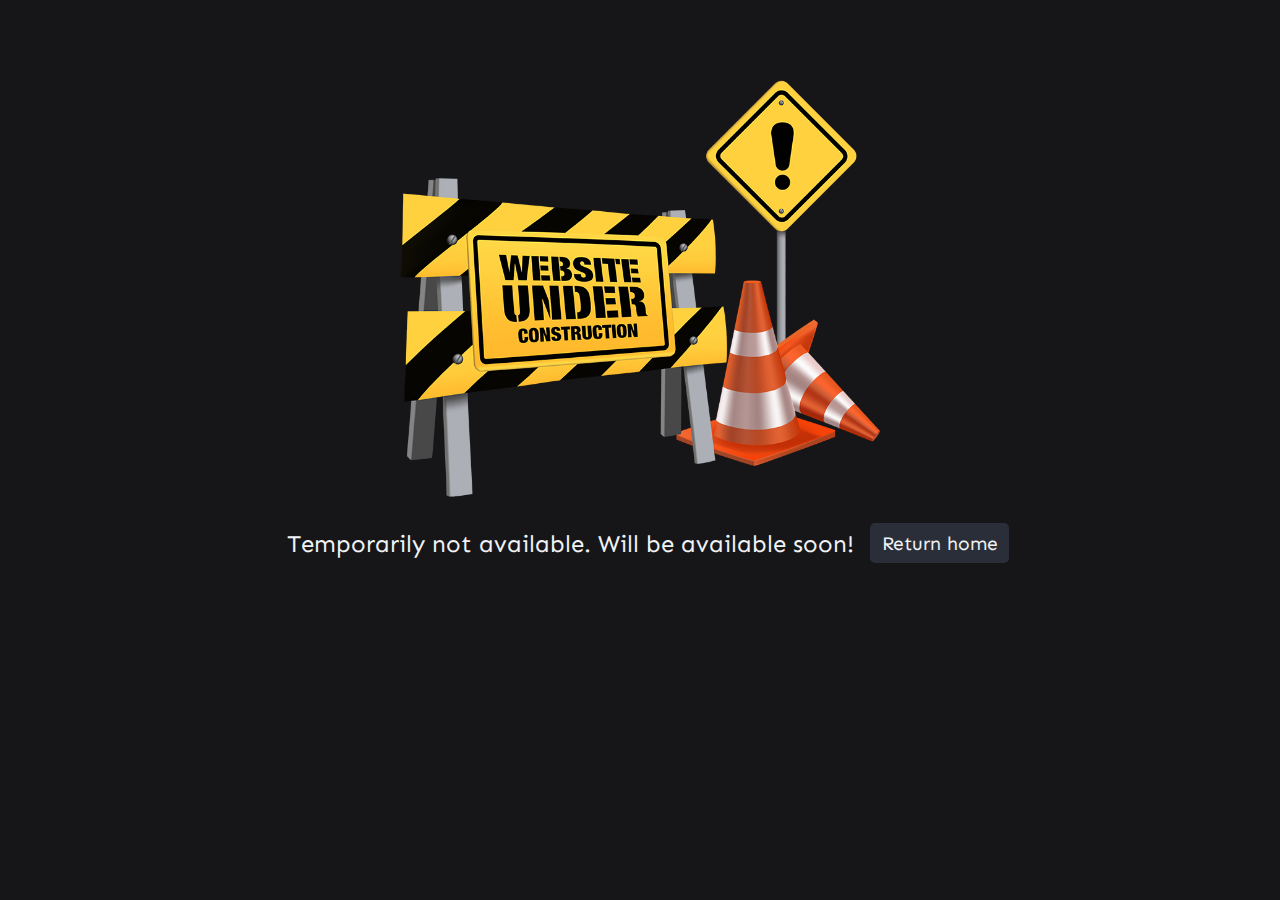
<file: maintenance/maintenance.html>
<!DOCTYPE html>
<html lang="en">
<head>
   <meta charset="UTF-8">
   <meta name="viewport" content="width=device-width, initial-scale=1.0">
   <title>Maintenance</title>
   <link rel="stylesheet" href="./maintenance.css">
</head>
<body>

   <main>
      <img src="./maintenance.png" alt="" srcset="">
      <div>
         <p>Temporarily not available. Will be available soon!</p>
         <a href="../index.html">Return home</a>
      </div>
   </main>
   
</body>
</html>
</file>
<file: maintenance/maintenance.css>
@import url('https://fonts.googleapis.com/css2?family=Sen&display=swap');
:root{
   --box-border: .1rem solid #2d3034;
   --txt-color: #f0f2f5;
   --card-color-main: #2a2e38;
   --card-color-dark: #23272f;
   --card-color-darker: #181a20;
   --background-color1: #0c0c0e;
   --background-color2: #161618;
   --background-color3: #0c0c0e;
   --background-color4: #141416;
}
*{
   margin: 0;
   padding: 0;
   color: var(--txt-color);
   font-family: sen, roboto, sans-serif;
}
body{
   background-color: var(--background-color2);
   display: flex;
   justify-content: center;
   padding-top: 5rem;
}
main{
   width: 100vw;
   display: flex;
   justify-content: center;
   align-items: center;
   flex-direction: column;
}
main img{
   max-width: 30rem;
}
div{
   width: 100%;
   margin-top: 1rem;
   display: flex;
   flex-wrap: wrap;
   justify-content: center;
   align-items: center;
}
p{
   font-size: 1.5rem;
   padding: 1rem;
   text-align: center;

}
a{
   height: 2.5rem;
   display: flex;
   font-size: 1.2rem;
   text-decoration: none;
   background-color: var(--card-color-main);

   padding-left: .7rem;
   padding-right: .7rem;
   border-radius: 5px;
   align-items: center;
   justify-content: center;
}
a:hover{
   text-decoration: underline;
}
</file>
